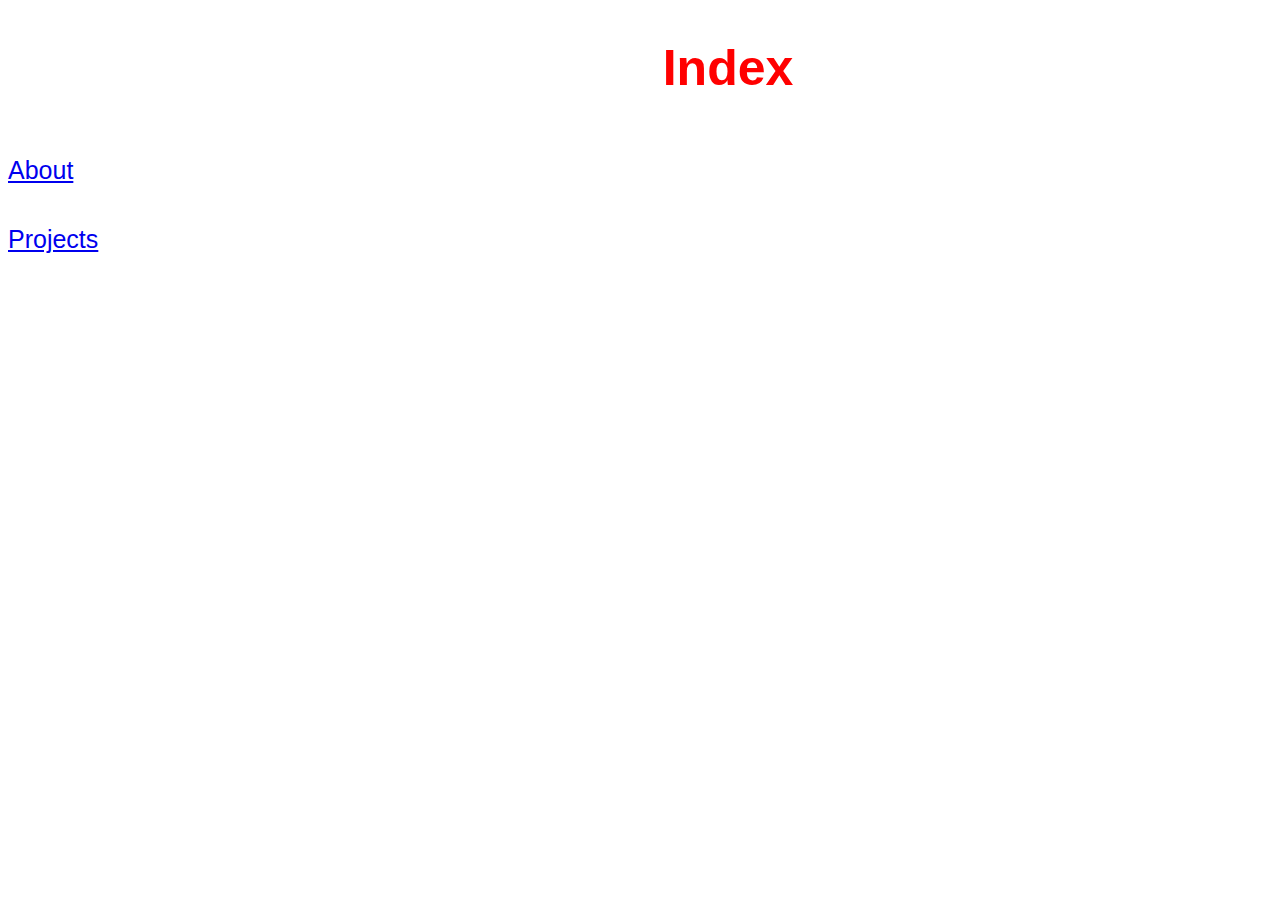
<file: index.html>
<!DOCTYPE html>
<html lang="en">
<head>
  <link rel="stylesheet" href="style.css">
  <meta charset="UTF-8">
  <title>Index</title>
</head>

<body>
  <div id="wrapper">
    <header>
      <h1>Index</h1>
        <li><a href="about.html">About</a>        </li>
        <li><a href="projects.html">Projects</a>  </li>
    </header>
  </div>
</body>
</html>
</file>
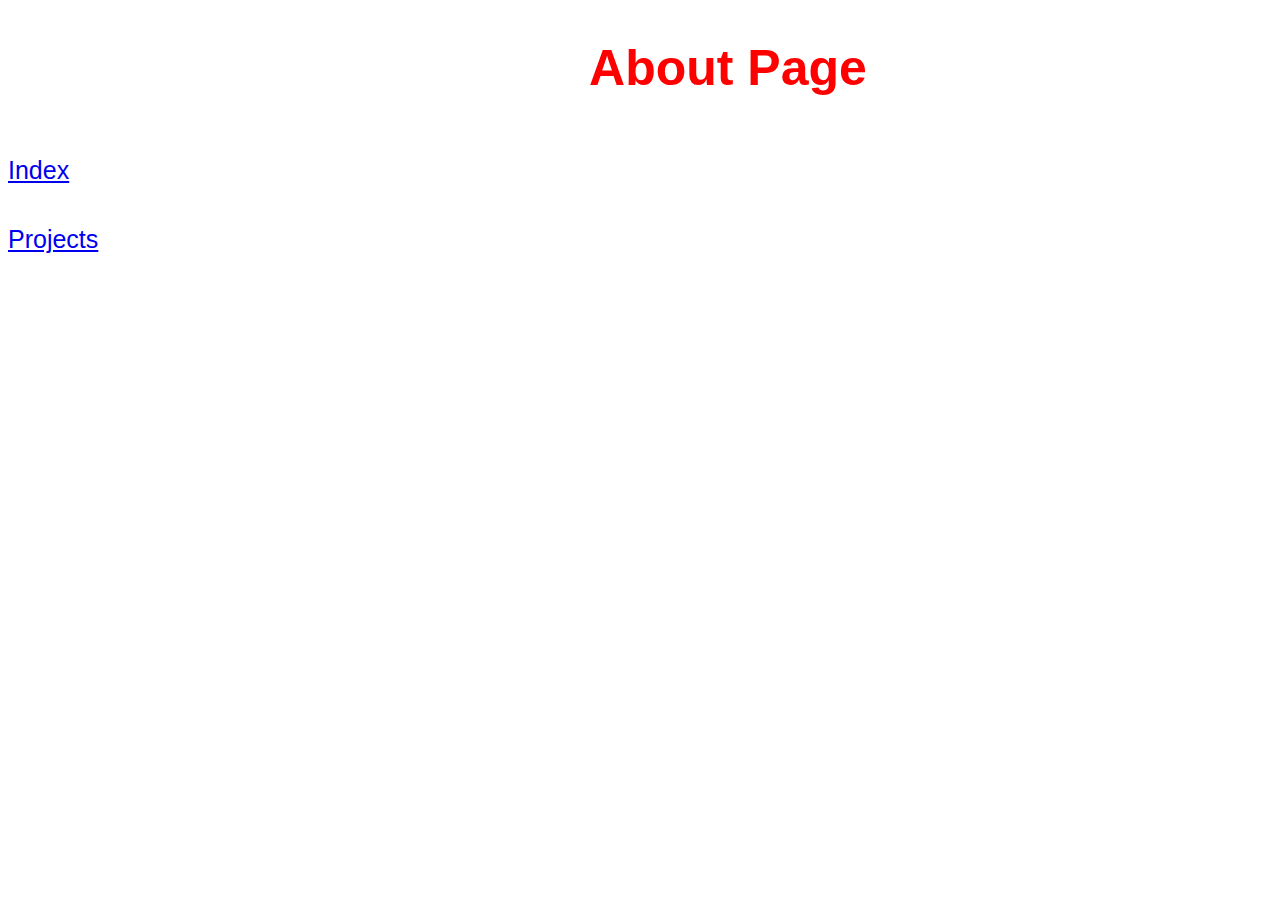
<file: about.html>
<!DOCTYPE html>
<html lang="en">
<head>
  <link rel="stylesheet" href="style.css">
  <meta charset="UTF-8">
  <title>About</title>
</head>

<body>
  <div id="wrapper">
    <header>
      <h1>About Page</h1>
        <li><a href="index.html">Index</a>        </li>
        <li><a href="projects.html">Projects</a>  </li>
    </header>
  </div>
</body>
</html>
</file>
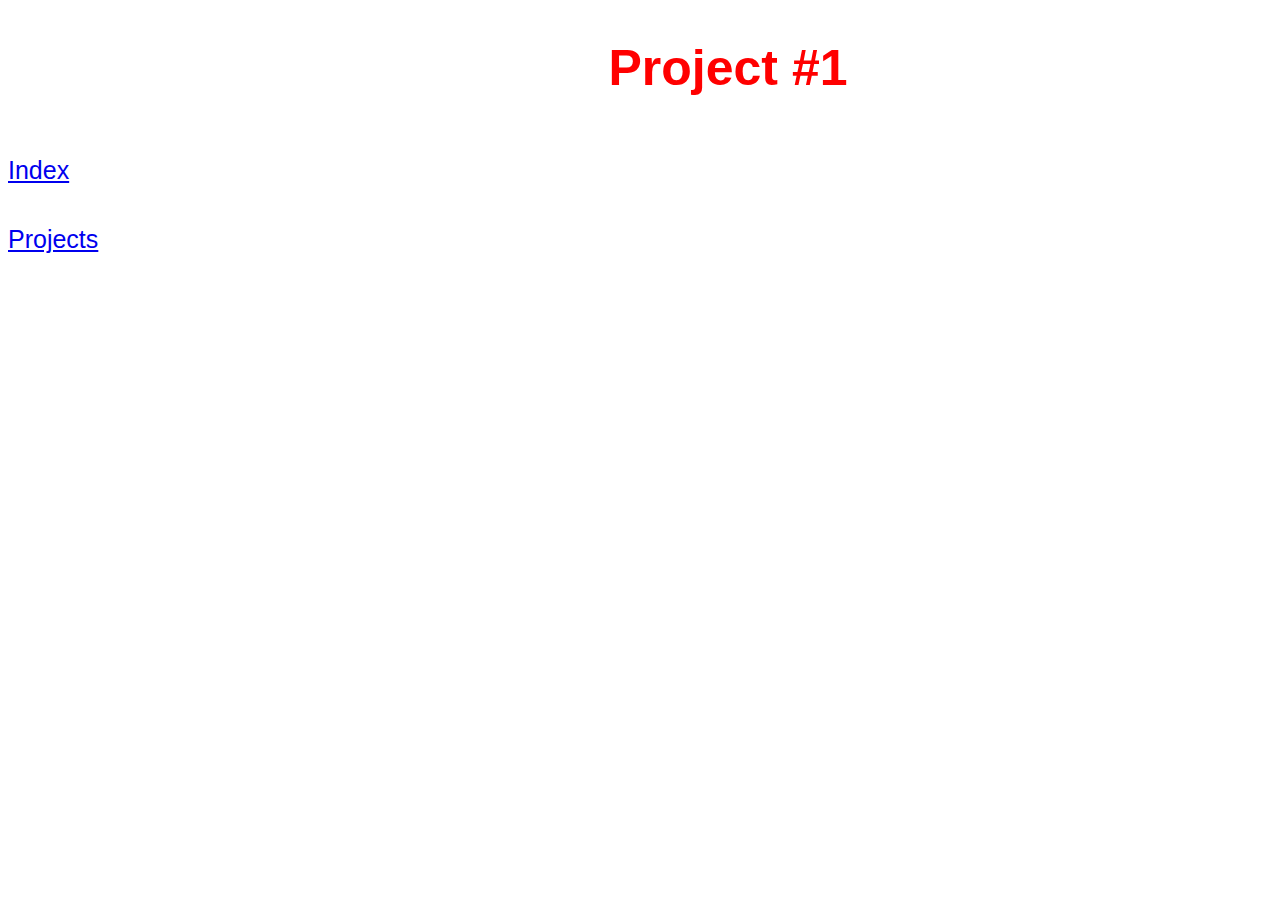
<file: project1.html>
<!DOCTYPE html>
<html lang="en">
<head>
  <link rel="stylesheet" href="style.css">
  <meta charset="UTF-8">
  <title>Project #1</title>
</head>

<body>
  <div id="wrapper">
    <header>
      <h1>Project #1</h1>
        <li><a href="index.html">Index</a></li>
        <li><a href="projects.html">Projects</a></li>
    </header>
  </div>
</body>
</html>
</file>
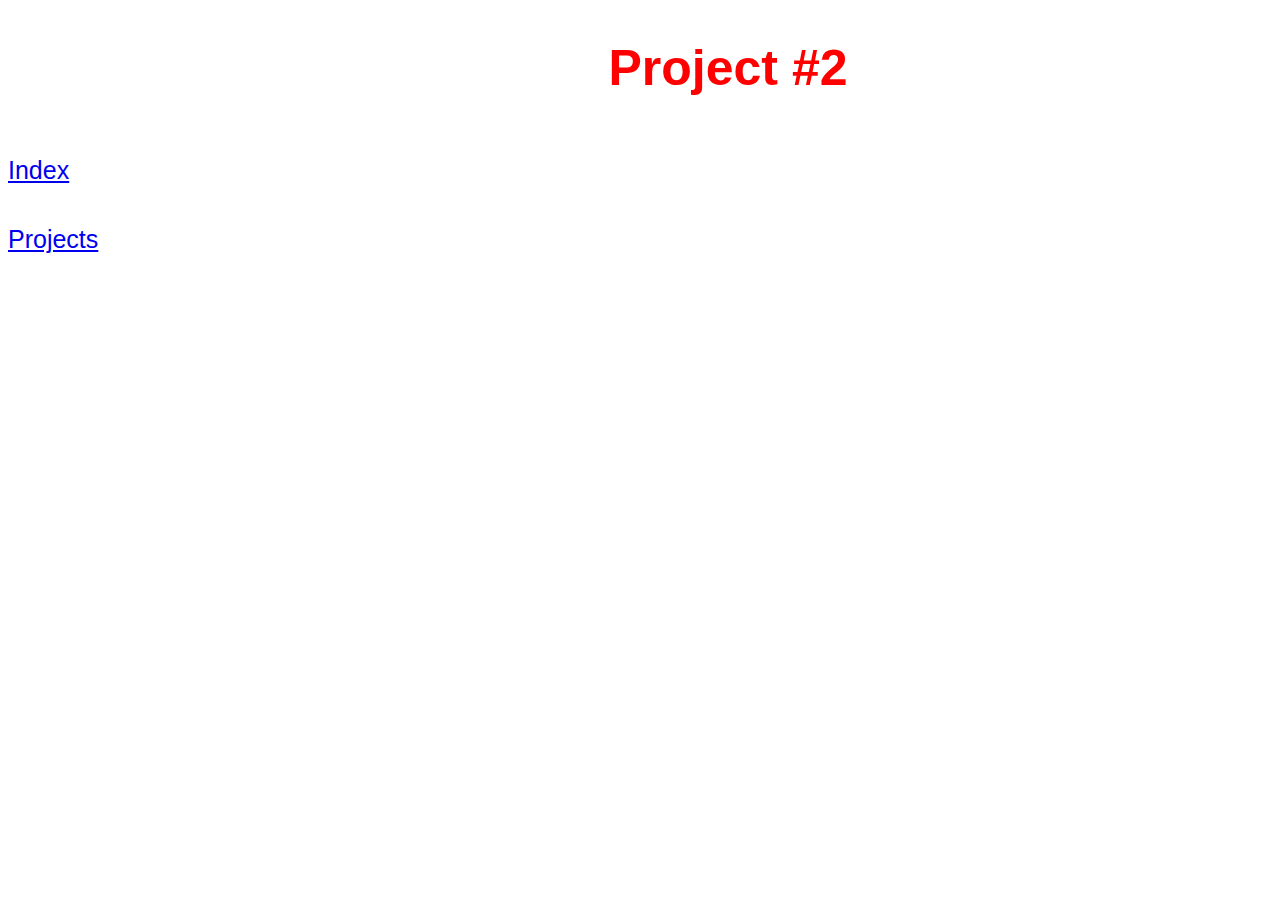
<file: project2.html>
<!DOCTYPE html>
<html lang="en">
<head>
  <link rel="stylesheet" href="style.css">
  <meta charset="UTF-8">
  <title>Project #2</title>
</head>

<body>
  <div id="wrapper">
    <header>
      <h1>Project #2</h1>
        <li><a href="index.html">Index</a></li>
        <li><a href="projects.html">Projects</a></li>
    </header>
  </div>
</body>
</html>
</file>
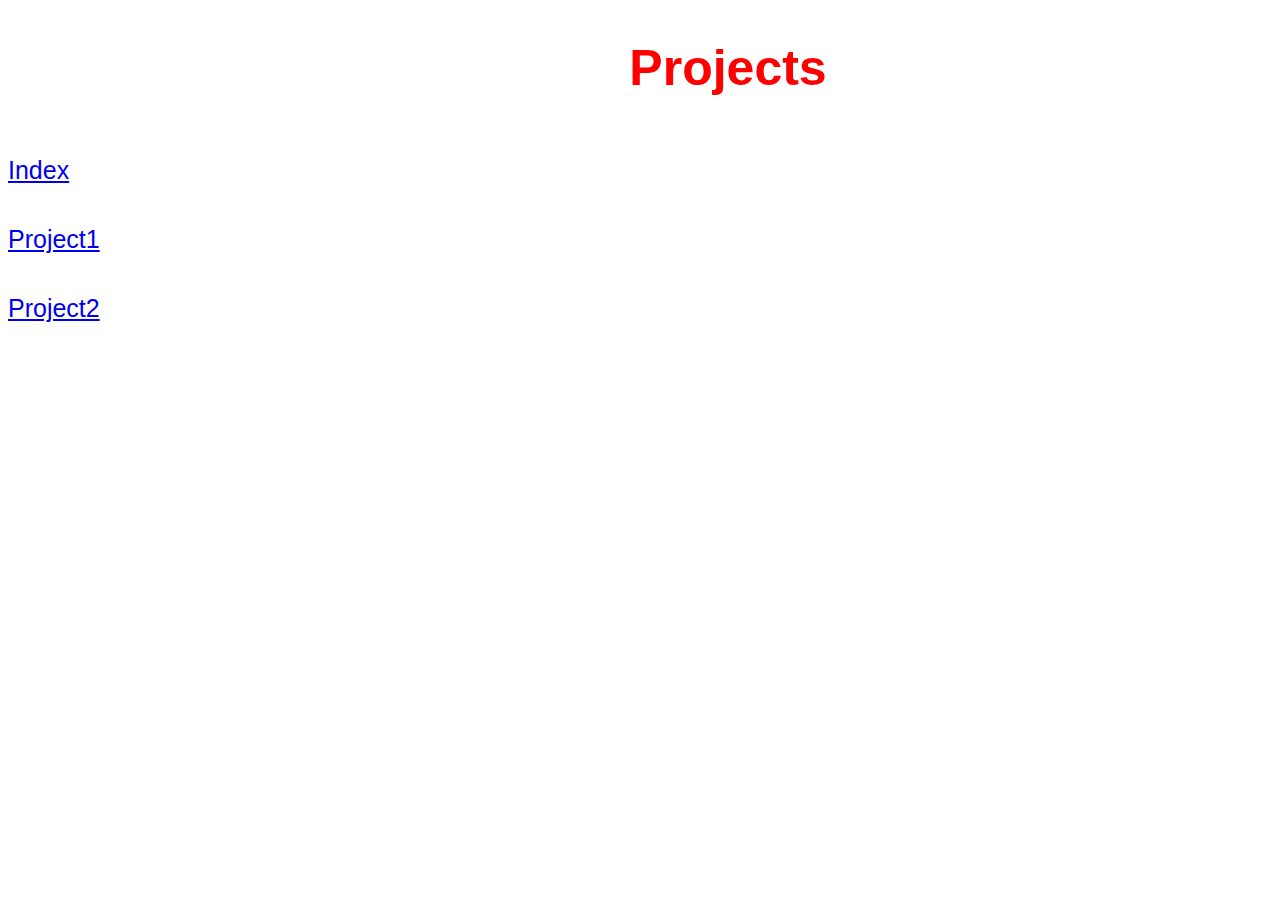
<file: projects.html>
<!DOCTYPE html>
<html lang="en">
<head>
  <link rel="stylesheet" href="style.css">
  <meta charset="UTF-8">
  <title>Projects</title>
</head>

<body>
  <div id="wrapper">
    <header>
      <h1>Projects</h1>
        <li><a href="index.html">Index</a></li>
        <li><a href="project1.html">Project1</a></li>
        <li><a href="project2.html">Project2</a></li>
    </header>
  </div>
</body>
</html>
</file>
<file: style.css>
html {
  font-family: "Helvetica Neue", Helvetica, Arial, sans-serif;
  font-size: 25px;
  line-height: 69px;

}
#wrapper {
  width: 1440px;
  margin-left: auto;
  margin-right: auto;
}
footer {
  text-align: center;
}
h1 {
  color:red;
  font-size: 200%;
  text-align: center;
}
menu {
  padding-left: 0px;
}
menu li {
  display: inline;
}
</file>
